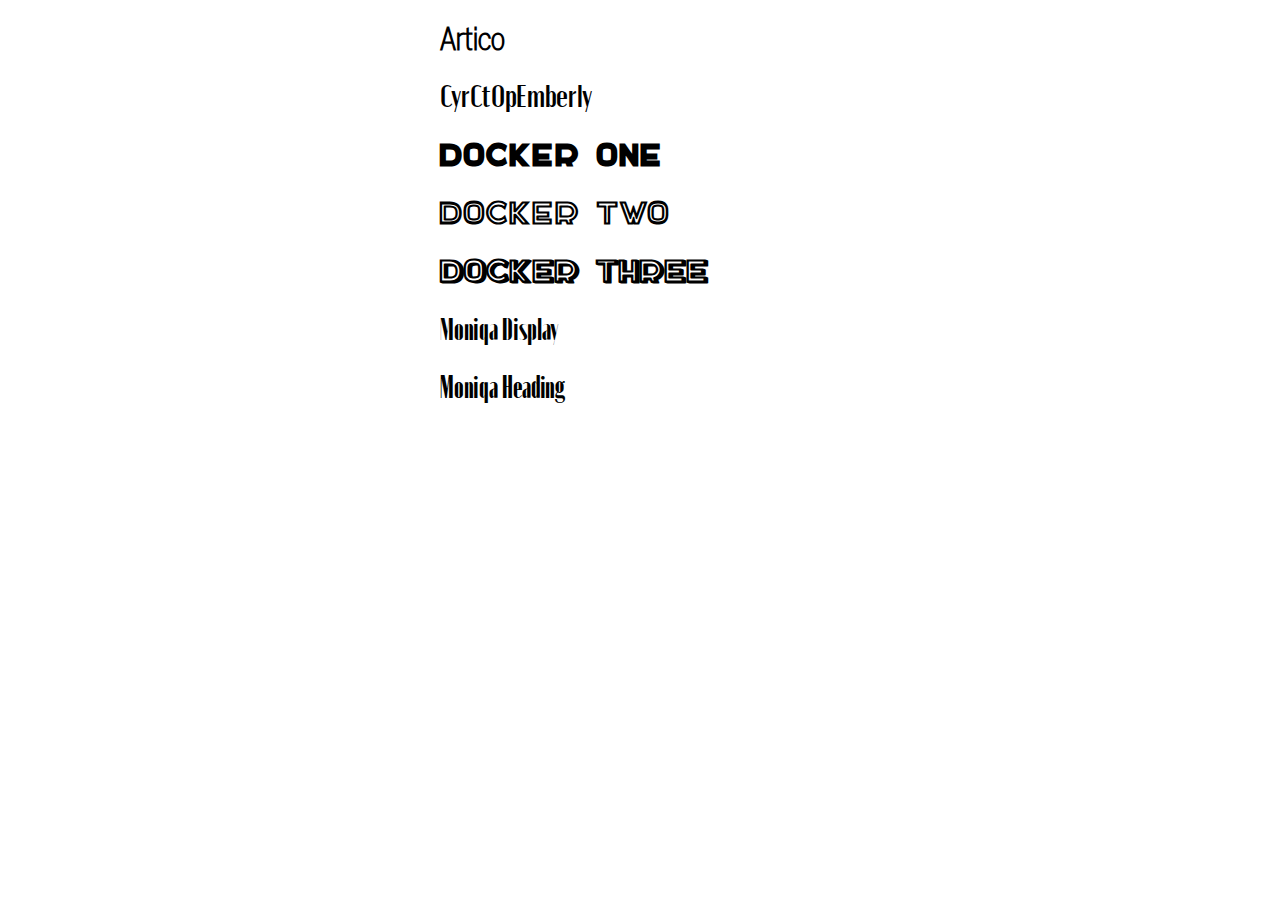
<file: fonts-example.html>
<!DOCTYPE html>
<html lang="kz">
  <head>
    <meta charset="UTF-8" />
    <meta http-equiv="X-UA-Compatible" content="IE=edge" />
    <meta name="viewport" content="width=device-width, initial-scale=1.0" />
    <title>Fonts Example</title>
    <link rel="stylesheet" href="assets/styles/base.css" />
  </head>
  <body>
    <div style="width: 25rem; margin: auto">
      <h1 style="font-family: 'Artico'">Artico</h1>
      <h1 style="font-family: 'CyrCtOpEmberly'">CyrCtOpEmberly</h1>
      <h1 style="font-family: 'Docker one'">Docker one</h1>
      <h1 style="font-family: 'Docker two'">Docker two</h1>
      <h1 style="font-family: 'Docker three'">Docker three</h1>
      <h1 style="font-family: 'Moniqa Display'">Moniqa Display</h1>
      <h1 style="font-family: 'Moniqa Heading'">Moniqa Heading</h1>
    </div>
  </body>
</html>
</file>
<file: assets/styles/base.css>
@import url('./normalize.css');
@import url('./fonts.css');

* {
  box-sizing: border-box;
}

ul {
  padding: 0;
  margin: 0;
}

ul li {
  list-style: none;
}
</file>
